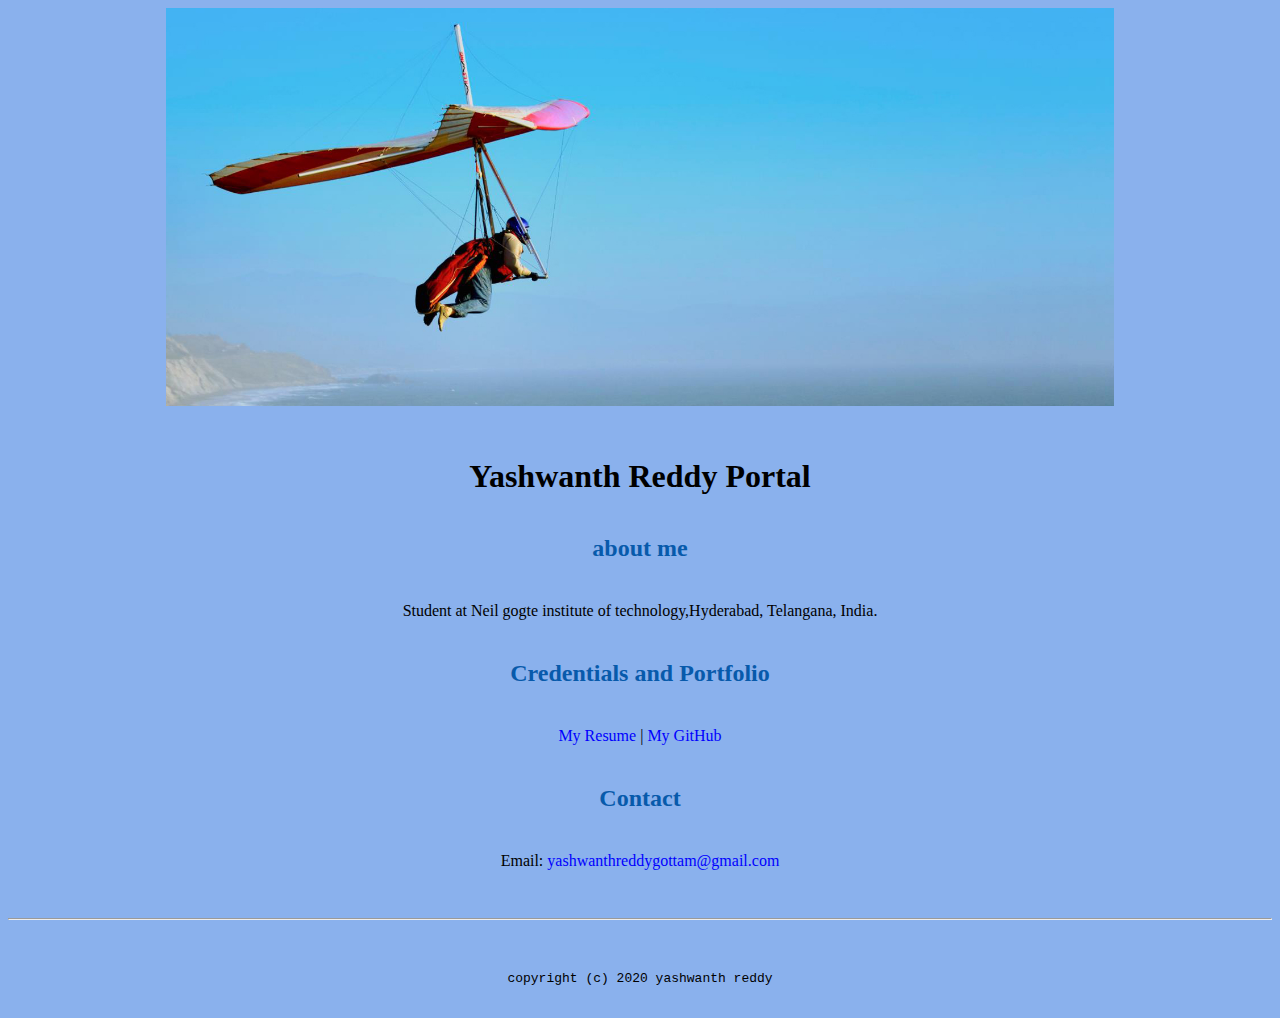
<file: index.html>
<!doctype html>

<!-- this is a comment for human! -->

<html lang="en">

  <header>
       <title> Yashwanth reddy </title>
       <link rel="stylesheet" href="css/master.css">
       <link rel="faviconIcon" href="favicon.ico" type="image/x-icon">
       <link rel="shortcut" href="favicon.ico" type="image/x-icon">
       <meta name+"viewport" content="width=device-width, initial-scale=1, shrink-to-fit=no">
       <meta name="name" content="Yashwanth reddy" >
       <meta name="robots" content="noindex, nofollow">
  </header>

  <body>
    <img src="images/banner.jpg" width="75%" alt="banner" />
      <h1> Yashwanth Reddy Portal </h1>
      <h2> about me </h2>
      <p> Student at Neil gogte institute of technology,Hyderabad, Telangana, India. </p>
      <h2> Credentials and Portfolio </h2>

      <p><a href="resume.html"> My Resume</a> | <a href="https://github.com/yashwanthreddygottam"> My GitHub </a></p>
      <h2> Contact </h2>

      <p>Email: <a href="mailto:yashwanthrddygottam@gmail.com"> yashwanthreddygottam@gmail.com </a> </p2>

  </body>

  <footer>
   <hr>
   <code> copyright (c) 2020 yashwanth reddy </code>
  </footer>

</html>
</file>
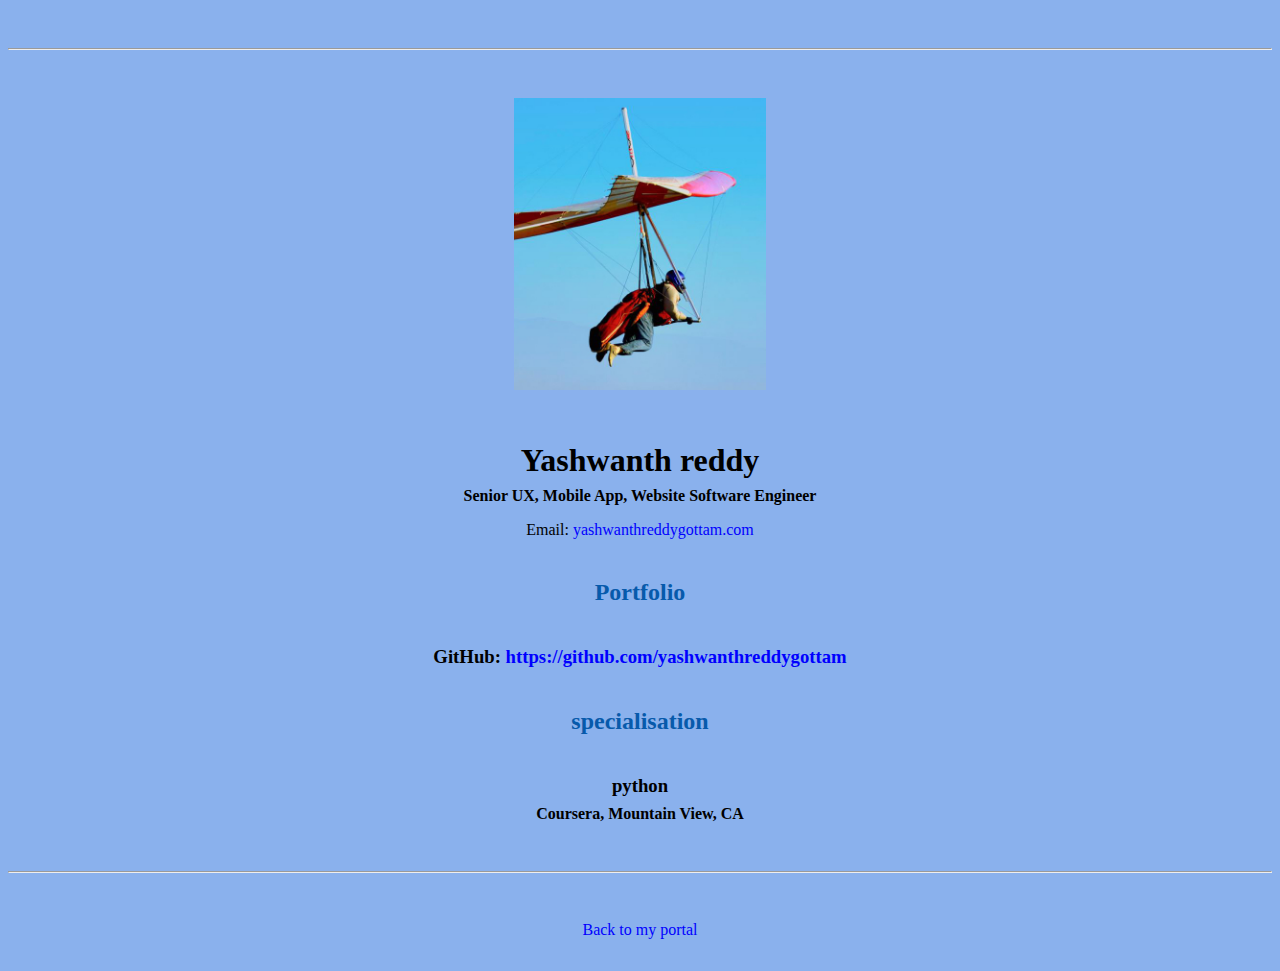
<file: resume.html>
<!doctype html>

<!-- this is a comment for human! -->

<html lang="en">

  <header>
    <title> yashwanthreddy's Resume</title>
    <link rel="stylesheet" href="css/master.css">
    <link rel="faviconIcon" href="favicon.ico" type="image/x-icon">
    <link rel="shortcut" href="favicon.ico" type="image/x-icon">
    <meta name+"viewport" content="width=device-width, initial-scale=1, shrink-to-fit=no">
    <meta name="name" content="Yashwanth reddy" >
    <meta name="robots" content="noindex, nofollow">    
  </header>

  <body>
    <hr>

    <img src="images/headshot.jpg" alt="Harrison Kong's headshot" width="20%">

    <h1>Yashwanth reddy </h1>
    <h4>Senior UX, Mobile App, Website Software Engineer</h4>

    <p>Email: <a href="mailto:yashwanthreddygottam.com" target="_blank"> yashwanthreddygottam.com</a></p>
    <!-- don't post physical address, personal phone number or other personal information on the web! -->

    <h2>Portfolio</h2>
      <h3>GitHub: <a href="https://github.com/yashwanthreddygottam" target="_blank">https://github.com/yashwanthreddygottam</a></h3>

    <h2>specialisation</h2>

    <h3>python</h3>

    <h4>Coursera, Mountain View, CA</h4>

  </body>

  <footer>
  <hr>
  <p><a href="index.html">Back to my portal</a><p>
  </footer>

</html>
</file>
<file: css/master.css>
/* Cascading stylesheet for the website */

/* Text inside these asterisks and slashes are comments for human */

  a {
    color:blue;/* set the text color to blue here */
    text-decoration: none; /* This means we do not want hyperlinks to be underlined */
  }

  a:hover {
    color:red;/* set the text color to red here */
    text-decoration: none; /* This means we do not want hyperlinks to be underlined */
  }

  body {
    background-color: #8AB1ED;8AB1ED the background color here */
    color: red ; /* set the text color to black here */
    fount-family: Arial, Helvetica, sans-serif; /* set the font here */
    text-align: center;/* set the text alignment here */
   }

  footer {
    margin-top: 2rem;
    margin-bottom: 2rem;
  }

  h1 {
    margin-bottom: 0.5rem;
    margin-top: 3rem;
   }

  h2 {
     color: #075AAB ;/* set the text color of to #075AAB here */
    /* set both the bottom margin and top margin to 2.5rem here */
    margin-bottom: 2.5rem;
    margin-top: 2.5rem;
   }

  h3 {
    margin-bottom: 0;
    margin-top: 2rem;
  }

  h4 {
    margin-bottom: 1rem;
    margin-top: 0.5rem;
  }

  h5 {
    margin-top: 0.5rem;
  }

  hr {
    margin-bottom: 3rem;
    margin-top: 3rem;
  }

  /* this controls how the bullet points in the resume page looks */
  ul {
    display: table;
    margin: 0 auto;
    text-align: left;
  }
</file>
